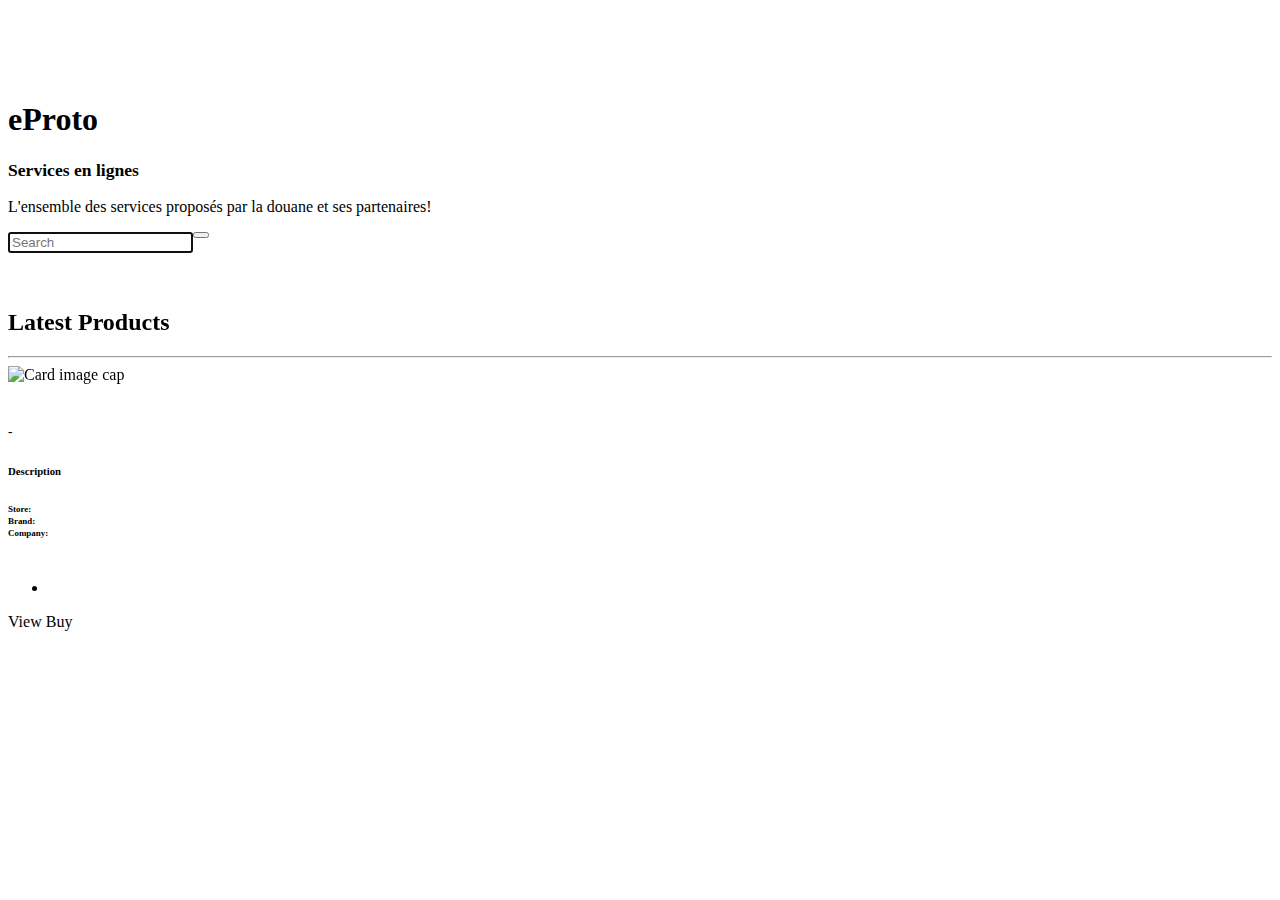
<file: src/main/resources/templates/home/index.html>
<!DOCTYPE html>

<html xmlns:th="http://www.thymeleaf.org"
      xmlns:layout="http://www.ultraq.net.nz/thymeleaf/layout"
      layout:decorator="layouts/default">
<head>
    <meta charset="utf-8"/>
    <th:block layout:fragment="customStyle">
        <!--El Custom Styles le el 7eta deh-->
        <link rel="stylesheet" th:href="@{/css/home.css}"/>
        <link rel="stylesheet" th:href="@{/css/containers.css}"/>
        <link rel="stylesheet" th:href="@{/css/autocomplete.css}"/>
    </th:block>
</head>
<!--/*@thymesVar id="currentUser" type="com.piper.valley.auth.CurrentUser"*/-->
<th:block layout:fragment="content">

    <div class="container-full">
        <div class="row">
            <div class="container text-center">
                <br/>
                <br/>
                <br/>
                <br/>
                <h1 class="logo"> eProto </h1>
                <h3 style="font-size: 1.1rem;">Services en lignes</h3>
                <p class="lead"><i class="fas fa-search footer-social"></i> L'ensemble des services proposés par la douane et ses partenaires! </p>
                <form id="search-form" class="form-inline" role="form" method="get"
                      action="/search">
                    <div class="col-lg-8 container">
                        <div class="input-group" id="remote">
                            <input type="text" name="q" class="typeahead form-control search-form" placeholder="Search"
                                   value="" autofocus="autofocus"/>
                            <span class="input-group-btn">
                            <button style="position:  absolute;" type="submit" class="btn btn-primary search-btn"
                                    data-target="#search-form">
                                <i class="fa fa-search"></i>
                            </button>
                        </span>
                        </div>
                    </div>
                </form>
            </div>
        </div> <!-- /row -->
    </div> <!-- /container full -->


    <div class="container">
        <br/>
        <th:block th:if="${not #lists.isEmpty(products)}">
            <br/>
            <h2>Latest Products</h2>
            <hr/>
            <div class="row">
                <div class="col-md-3 nopadding" th:each="product,i :${products}">
                    <div class="card" style="min-height: 100%;">
                        <img class="card-img-top" th:src="@{/img/{path}/200x200.png(path=${product.imagePath})}"
                             alt="Card image cap"/>
                        <div class="col-lg-12">
                            <br/>
                            <h5 class="card-title"><a th:text="${product.name}">-</a></h5>
                            <h6 class="card-subtitle mb-2 text-muted"
                                th:text="${#strings.abbreviate(product.description,100)}">Description</h6>
                            <h6 class="text-muted float-left">
                                <small>Store: <a th:href="@{/store/view/{id}(id = ${product.store.id})}"
                                                 th:text="${product.store.name}"></a></small>
                                <br/>
                                <small>Brand:
                                    <th:block th:text="${product.product.brand.name}"></th:block>
                                </small>
                                <br/>
                                <small>Company:
                                    <th:block th:text="${product.product.company.name}"></th:block>
                                </small>
                            </h6>
                        </div>
                        <div style="margin-top: auto; margin-bottom: 10px;">
                            <hr style="margin-top:  0; border: 0"/>
                            <ul class="list-group list-group-flush">
                                <li class="list-group-item "><i class="fas fa-euro-sign"></i>
                                    <th:block th:text="${product.price}"></th:block>
                                </li>
                            </ul>
                            <div class="col-lg-12 buttonpad">
                                <a class="col-lg-4 btn btn-primary float-left"
                                   th:href="@{/store/products/{id}(id = ${product.id})}"><i class="fas fa-list"></i>
                                    View </a>
                                <a class="col-lg-4 btn btn-success float-right"
                                   th:href="@{/store/products/{id}/buy(id = ${product.id})}"><i
                                        class="fas fa-shopping-cart"></i> Buy </a>
                            </div>
                        </div>
                    </div>
                </div>
            </div>
        </th:block>

    </div>
</th:block>

<!--El Custom Scripts le el 7eta deh-->
<th:block layout:fragment="customScripts">
    <script type="text/javascript" th:src="@{/js/autocomplete.js}"></script>
</th:block>


</html>
</file>
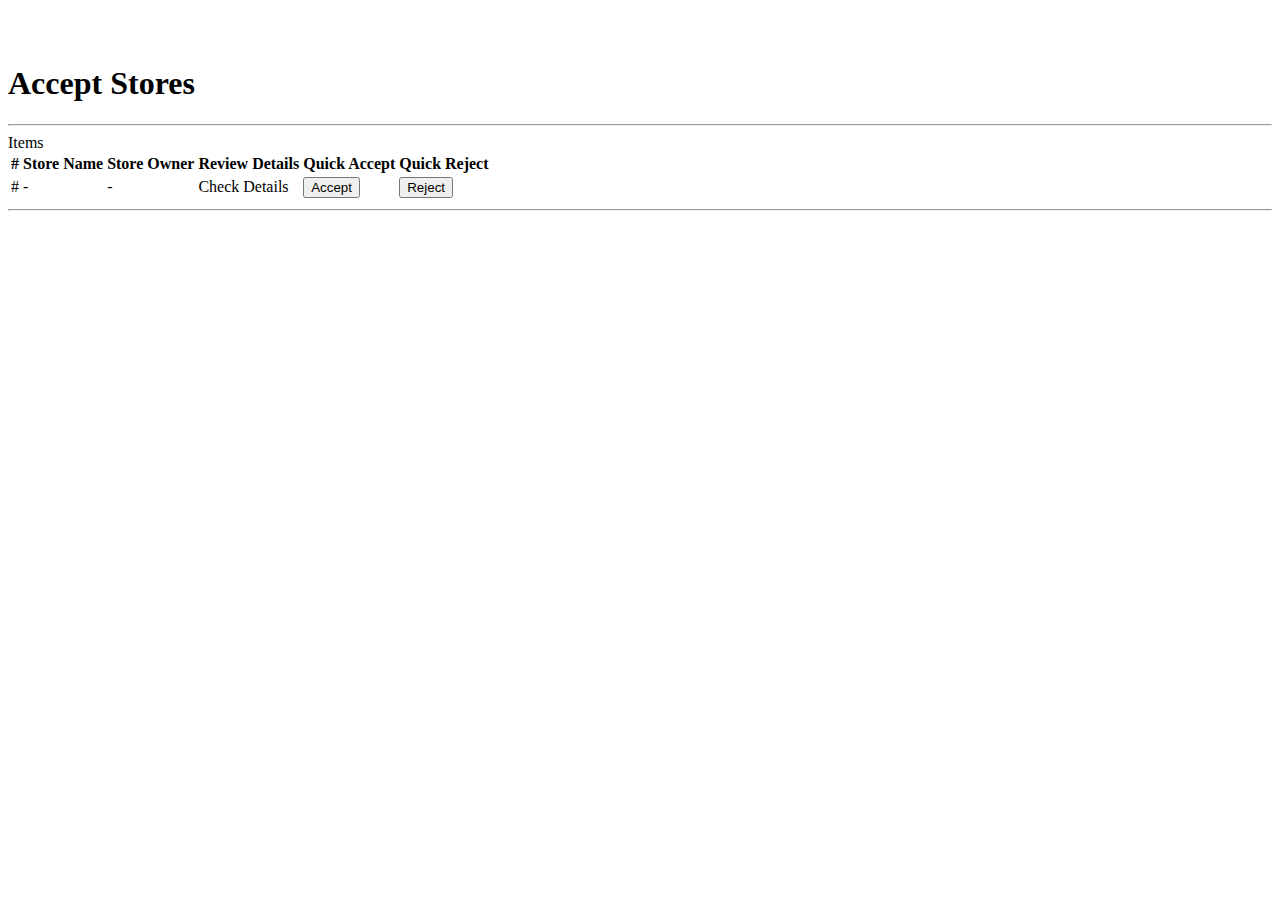
<file: src/main/resources/templates/forms/viewList.html>
<!DOCTYPE html>
<html xmlns:th="http://www.thymeleaf.org"
      xmlns:layout="http://www.ultraq.net.nz/thymeleaf/layout"
      layout:decorator="layouts/default">
<head>
	<meta charset="utf-8"/>
    <title>Accept Stores</title>
	<th:block layout:fragment="customStyle">
		<!--El Custom Styles le el 7eta deh-->
		<!-- <link rel="stylesheet" th:href="@{/css/home.css}"> -->
	</th:block>
</head>

<!-- Body !-->
<body layout:fragment="content">
<!--Content Goes Here!-->
<div class="container">
    <div class="col-sm-12">
        <br/>
        <br/>
        <h1>Accept Stores</h1>
        <hr/>
        <label class="active"><a data-toggle="tab">Items</a></label>
        <table class="table table-hover">
            <thead>
            <tr>
                <th>#</th>
                <th>Store Name</th>
                <th>Store Owner</th>
                <th>Review Details</th>
                <th>Quick Accept</th>
                <th>Quick Reject</th>
            </tr>
            </thead>
            <tbody id="items">
            <tr th:each="store,i : ${stores}">
                <td class="align-middle" th:text="${i.index+1}">#</td>
                <td class="align-middle"><a th:href="@{/store/view/{id}(id = ${store.id})}" th:text="${store.name}">-</a> </td>
                <td class="align-middle" th:text="${store.storeOwner.user.name}">-</td>
                <td class="align-middle"><a class="btn btn-sm btn-primary" th:href="@{/admin/acceptstores/{id}(id = ${store.id})}"><i class="fas fa-clipboard-check"></i>  Check Details</a> </td>
                <td class="align-middle">
                    <form method="post" autocomplete="on"  action="/admin/acceptstores/">
                        <input type="hidden" th:name="${_csrf.parameterName}" th:value="${_csrf.token}"/>
                        <input type="hidden" th:name="id" th:value="${store.id}"/>
                        <button type="submit" class="btn btn-sm btn-success"><i class="fas fa-check"></i> Accept</button>
                    </form>
                </td>
                <td class="align-middle">
                    <form method="post" autocomplete="on"  action="/admin/rejectstores/">
                        <input type="hidden" th:name="${_csrf.parameterName}" th:value="${_csrf.token}"/>
                        <input type="hidden" th:name="id" th:value="${store.id}"/>
                        <button type="submit" class="btn btn-sm btn-danger"><i class="fas fa-times"></i> Reject</button>
                    </form>
                </td>
            </tr>
            </tbody>
        </table>
        <hr/>
        <div class="row">
            <div class="col-md-4 col-md-offset-4 text-center">
                <ul class="pagination" id="myPager"></ul>
            </div>
        </div>
    </div>
</div>
<!--El Custom Scripts le el 7eta deh-->
<th:block layout:fragment="customScripts">

</th:block>
</body>
</html>
</file>
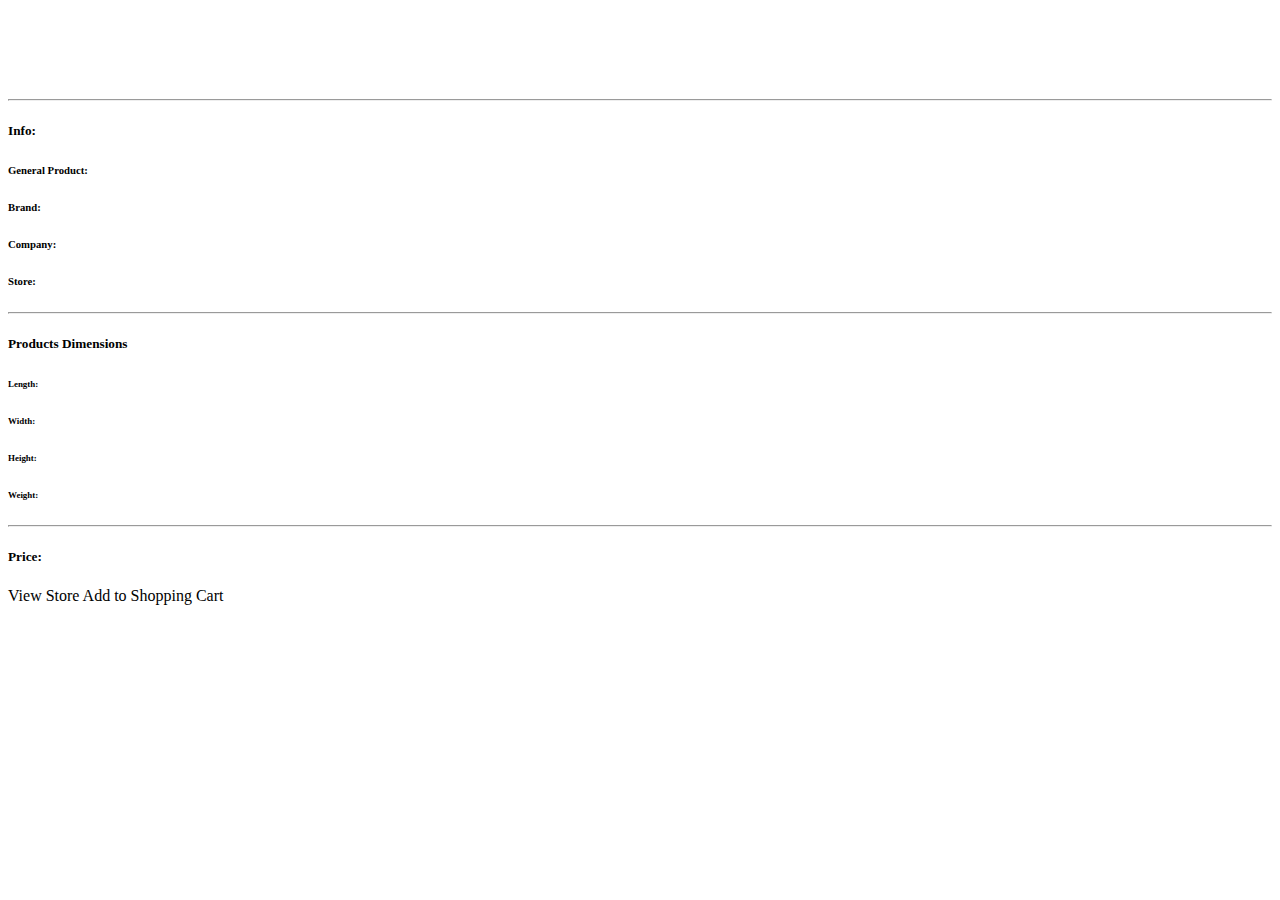
<file: src/main/resources/templates/store/storeprodcutview.html>
<!DOCTYPE html>
<html xmlns:th="http://www.thymeleaf.org"
      xmlns:layout="http://www.ultraq.net.nz/thymeleaf/layout"
      layout:decorator="layouts/default">
<head>
	<meta charset="utf-8"/>
	<th:block layout:fragment="customStyle">
		<title th:text="${product.name}"></title>
		<!--El Custom Styles le el 7eta deh-->
		<link rel="stylesheet" th:href="@{/css/home.css}"/>
		<link rel="stylesheet" th:href="@{/css/storeproductview.css}"/>
	</th:block>
</head>

<!-- Body !-->
<body layout:fragment="content">
<!--Content Goes Here!-->
<div class="container">
	<div class="card">
		<div class="container-fluid">
			<div class="wrapper row">
				<div class="nopadding text-center col-md-5">
                    <br/>
                    <img th:src="@{/img/{path}/400x400.png(path=${product.imagePath})}" class="img-fluid rounded img-thumbnail"/>
				</div>
				<div class="col-md-7">
					<br/>
					<br/>
					<h3 class="product-title text-capitalize noheaderpad" th:text="${product.name}"> </h3>
					<p class="product-description" th:text="${product.description}"> </p>
					<hr/>
                    <h5>Info:</h5>
					<h6> <span class="text-muted">General Product: </span> <a th:href="@{/product/view/{id}(id = ${product.product.id})}" th:text="${product.product.name}"> </a> </h6>
					<h6> <span class="text-muted">Brand:  </span>  <span  th:text="${product.product.brand.name}"> </span></h6>
					<h6> <span class="text-muted">Company:</span> <span th:text="${product.product.company.name}"> </span> </h6>
					<h6> <span class="text-muted">Store:</span>  <a th:href="@{/store/view/{id}(id = ${product.store.id})}" th:text="${product.store.name}"> </a> </h6>
					<hr/>
					<div th:if="${physicalproduct!=null}">
                        <h5>Products Dimensions</h5>
						<h6><small> <span class="text-muted"><strong>Length: </strong></span><span th:text="${physicalproduct.getLength()}"></span> </small></h6>
						<h6><small> <span class="text-muted"><strong>Width: </strong></span><span th:text="${physicalproduct.getWidth()}"></span></small></h6>
						<h6><small> <span class="text-muted"><strong>Height: </strong></span><span th:text="${physicalproduct.getHeight()}"></span></small></h6>
						<h6><small> <span class="text-muted"><strong>Weight: </strong></span><span th:text="${physicalproduct.getWeight()}"></span></small></h6>
						<hr/>
					</div>
					<h5 class="price">Price: <i class="fas fa-euro-sign"></i><span th:text="${product.price}"></span></h5>
                    <div class="action">
						<a class="btn btn-primary" th:href="@{/store/view/{id}(id = ${product.store.id})}"><i class="fas fa-list"></i> View Store </a>
						<a class="btn btn-success" th:href="@{/store/products/{id}/buy(id = ${product.id})}"><i class="fas fa-shopping-cart"></i> Add to Shopping Cart </a>
					</div>
                    <br/>
                    <br/>
				</div>
			</div>
		</div>
	</div>
</div>
<!--El Custom Scripts le el 7eta deh-->
<th:block layout:fragment="customScripts">

	<!--<ul class="list-group">
		<li class="list-group-item text-muted">Product's Info</li>
		<li class="list-group-item text-left"><span><strong>Name: </strong></span><span th:text="${product.name}"></span></li>
		<li class="list-group-item text-left"><span><strong>Description: </strong></span><span th:text="${product.description}"></span></li>
		<li class="list-group-item text-left"><span><strong>Brand: </strong></span><span th:text="${product.getProduct().brand.name}"></span></li>
		<li class="list-group-item text-left"><span><strong>Company: </strong></span><span th:text="${product.getProduct().company.name}"></span></li>

		<li class="list-group-item text-left"><span><strong>Parent Product: </strong></span><a th:href="@{/product/view/{id}(id = ${product.product.id})}"
																							   th:text="${product.product.name}">-</a></li>
		<li class="list-group-item text-left"><span><strong>Price: </strong></span><span th:text="${product.getPrice()}"></span></li>
		<div class="col-lg-12 buttonpad">
			<a class="col-lg-4 btn btn-primary float-left" th:href="@{/store/{id}(id = ${product.store.id})}"><i class="fas fa-list"></i> View Store </a>
			<a class="col-lg-4 btn btn-success float-right" th:href="@{/store/products/{id}/buy(id = ${product.id})}"><i class="fas fa-shopping-cart"></i> Buy </a>
		</div>
	</ul>-->

</th:block>
</body>
</html>
</file>
